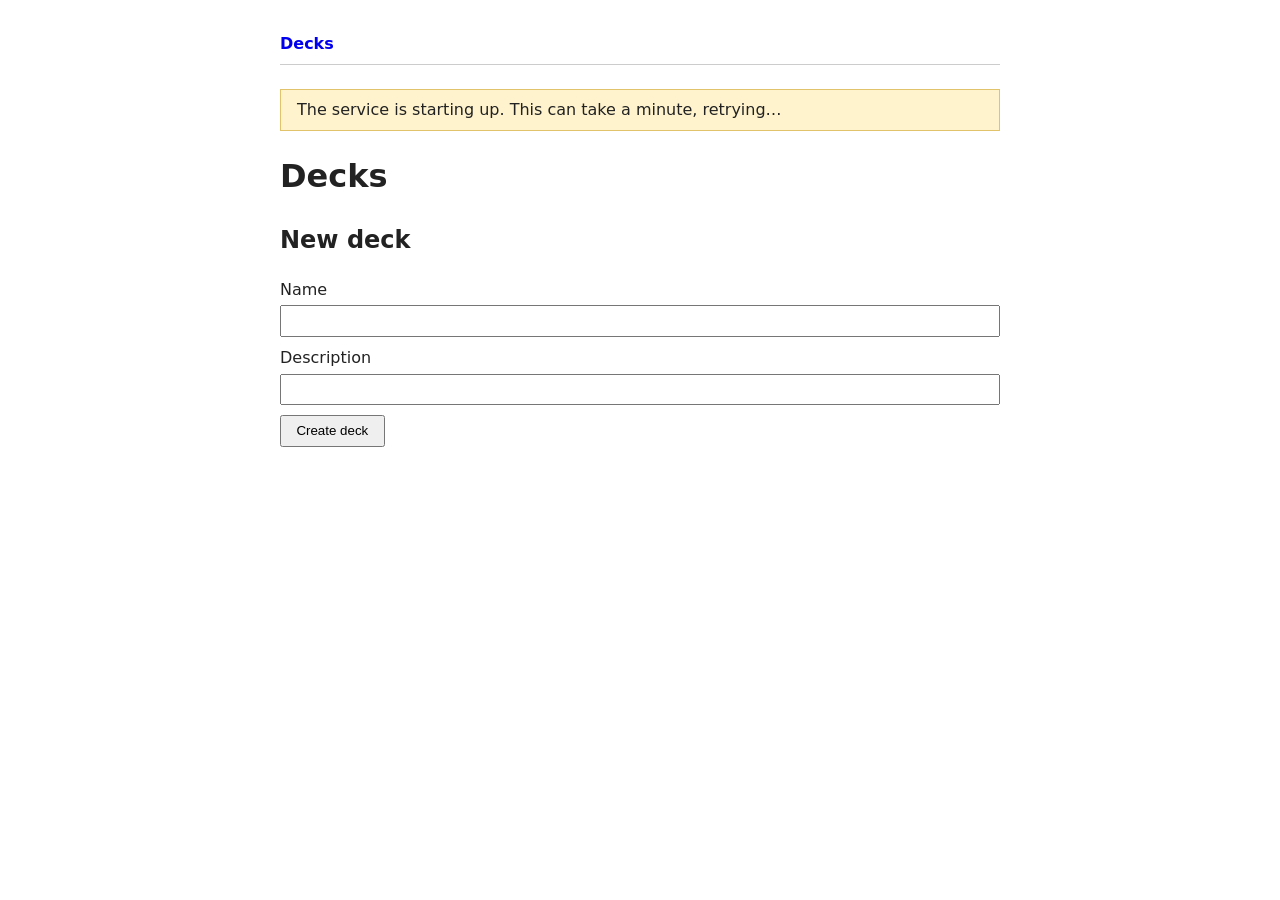
<file: ui/index.html>
<!doctype html>
<html lang="en">
<head>
  <meta charset="utf-8">
  <meta name="viewport" content="width=device-width, initial-scale=1">
  <title>Decks</title>
  <link rel="stylesheet" href="style.css">
</head>
<body data-page="index">
  <nav>
    <a href="index.html">Decks</a>
  </nav>

  <p id="notice" class="notice" hidden></p>

  <main>
    <h1>Decks</h1>

    <p id="empty" hidden>No decks yet.</p>
    <table id="decks" hidden>
      <thead>
        <tr>
          <th>Name</th>
          <th>Description</th>
          <th>Cards</th>
          <th>Due today</th>
          <th></th>
          <th></th>
        </tr>
      </thead>
      <tbody></tbody>
    </table>

    <h2>New deck</h2>
    <form id="new-deck">
      <label>Name <input name="name" required></label>
      <label>Description <input name="description"></label>
      <button type="submit">Create deck</button>
    </form>
  </main>

  <script src="config.js"></script>
  <script src="app.js"></script>
</body>
</html>
</file>
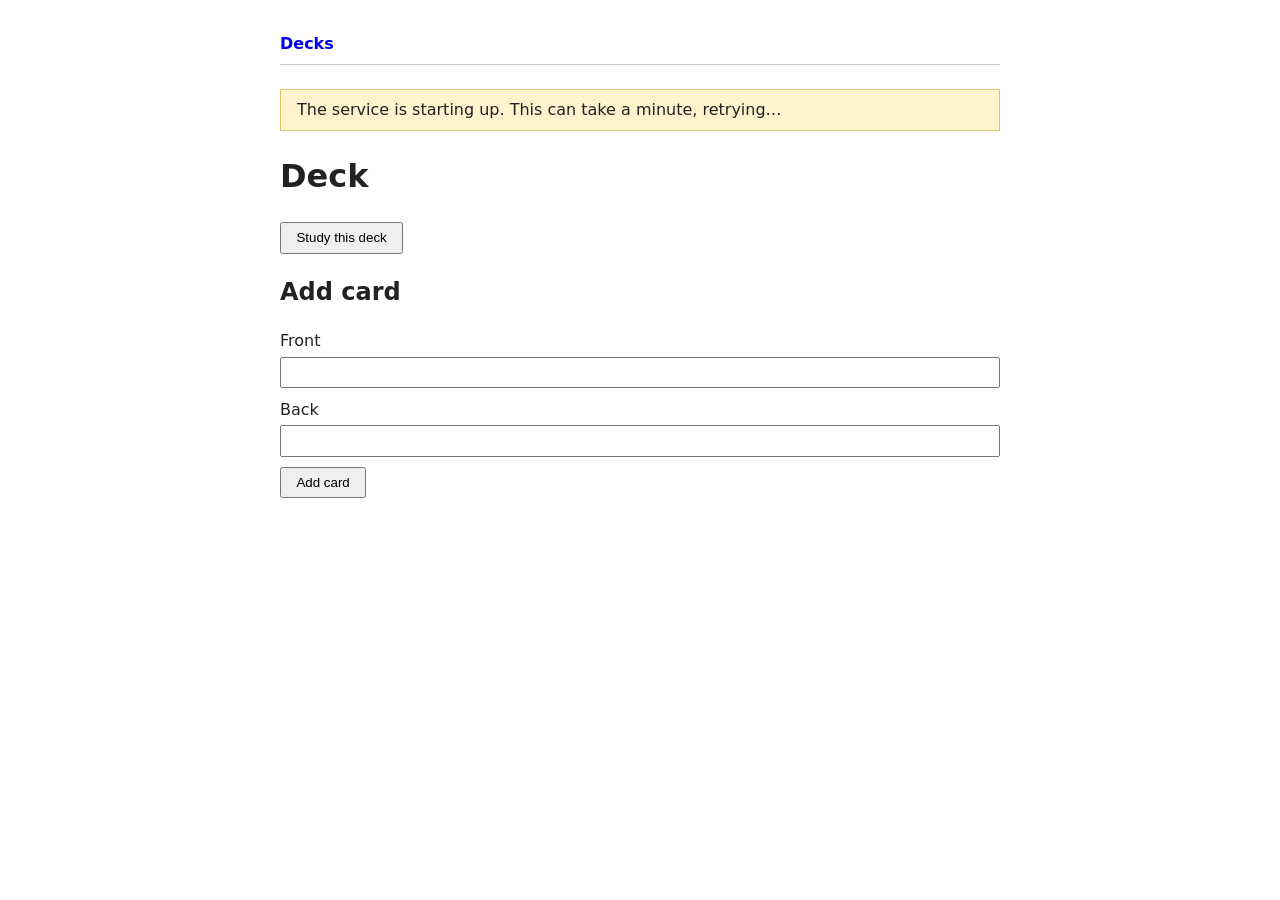
<file: ui/deck.html>
<!doctype html>
<html lang="en">
<head>
  <meta charset="utf-8">
  <meta name="viewport" content="width=device-width, initial-scale=1">
  <title>Deck</title>
  <link rel="stylesheet" href="style.css">
</head>
<body data-page="deck">
  <nav>
    <a href="index.html">Decks</a>
  </nav>

  <p id="notice" class="notice" hidden></p>

  <main>
    <h1 id="deck-name">Deck</h1>
    <p id="deck-description"></p>

    <p><a id="study-link" href="index.html"><button type="button">Study this deck</button></a></p>

    <p id="empty" hidden>No cards yet.</p>
    <table id="cards" hidden>
      <thead>
        <tr>
          <th>Front</th>
          <th>Back</th>
          <th></th>
        </tr>
      </thead>
      <tbody></tbody>
    </table>

    <h2>Add card</h2>
    <form id="new-card">
      <label>Front <input name="front" required></label>
      <label>Back <input name="back" required></label>
      <button type="submit">Add card</button>
    </form>
  </main>

  <script src="config.js"></script>
  <script src="app.js"></script>
</body>
</html>
</file>
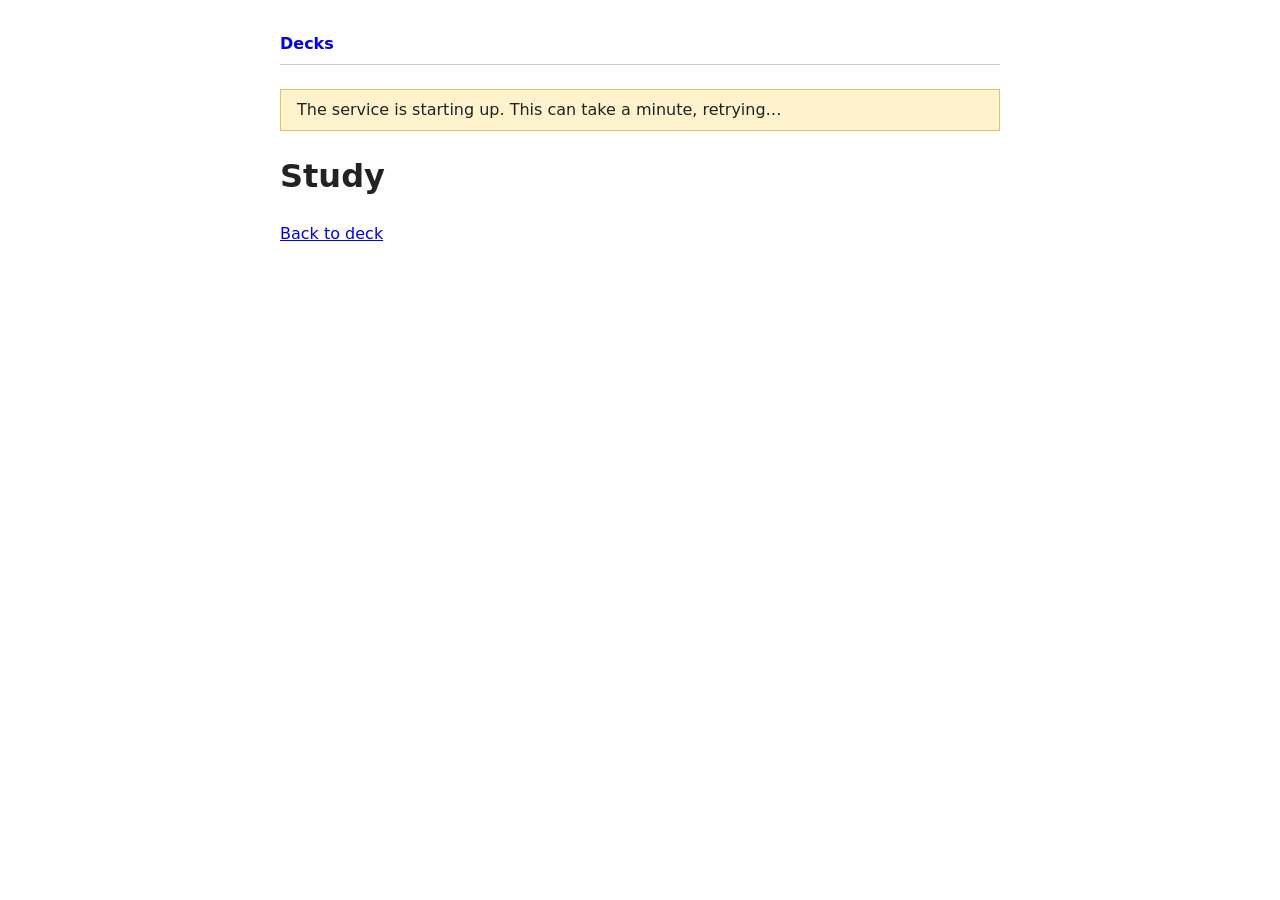
<file: ui/study.html>
<!doctype html>
<html lang="en">
<head>
  <meta charset="utf-8">
  <meta name="viewport" content="width=device-width, initial-scale=1">
  <title>Study</title>
  <link rel="stylesheet" href="style.css">
</head>
<body data-page="study">
  <nav>
    <a href="index.html">Decks</a>
  </nav>

  <p id="notice" class="notice" hidden></p>

  <main>
    <h1 id="deck-name">Study</h1>

    <div id="done" hidden>
      <p>All caught up — nothing due.</p>
    </div>

    <div id="card" hidden>
      <p><span id="remaining"></span> due</p>
      <div id="front" class="card-front"></div>
      <p><button id="show-answer" type="button">Show answer</button></p>
      <div id="answer" hidden>
        <div id="back" class="card-back"></div>
        <p>How well did you know it?</p>
        <div id="grades" class="grades"></div>
      </div>
    </div>

    <p><a id="deck-link" href="index.html">Back to deck</a></p>
  </main>

  <script src="config.js"></script>
  <script src="app.js"></script>
</body>
</html>
</file>
<file: ui/style.css>
body {
  font-family: system-ui, -apple-system, "Segoe UI", sans-serif;
  max-width: 720px;
  margin: 2rem auto;
  padding: 0 1rem;
  line-height: 1.5;
  color: #222;
}

nav {
  border-bottom: 1px solid #ccc;
  padding-bottom: 0.5rem;
  margin-bottom: 1.5rem;
}

nav a {
  font-weight: bold;
  text-decoration: none;
}

table {
  width: 100%;
  border-collapse: collapse;
  margin: 1rem 0;
}

th, td {
  border: 1px solid #ccc;
  padding: 0.4rem 0.6rem;
  text-align: left;
}

form {
  margin: 1rem 0;
}

input, textarea {
  width: 100%;
  padding: 0.4rem;
  margin: 0.2rem 0 0.6rem;
  box-sizing: border-box;
}

button {
  padding: 0.4rem 0.9rem;
  cursor: pointer;
}

.flash {
  background: #fff3cd;
  border: 1px solid #e0c36b;
  padding: 0.5rem 1rem;
}

.card-front {
  font-size: 1.6rem;
  border: 2px solid #333;
  padding: 2rem;
  margin: 1rem 0;
  text-align: center;
}

.card-back {
  font-size: 1.3rem;
  border: 1px dashed #666;
  padding: 1.5rem;
  margin: 1rem 0;
  text-align: center;
}

.grades form {
  display: inline-block;
  margin: 0.2rem 0.3rem 0.2rem 0;
}

/* A message from the page itself: a service is down, or a request was refused. */
.notice {
  background: #fff3cd;
  border: 1px solid #e0c36b;
  padding: 0.5rem 1rem;
}

.grades button {
  margin: 0.2rem 0.3rem 0.2rem 0;
}
</file>
